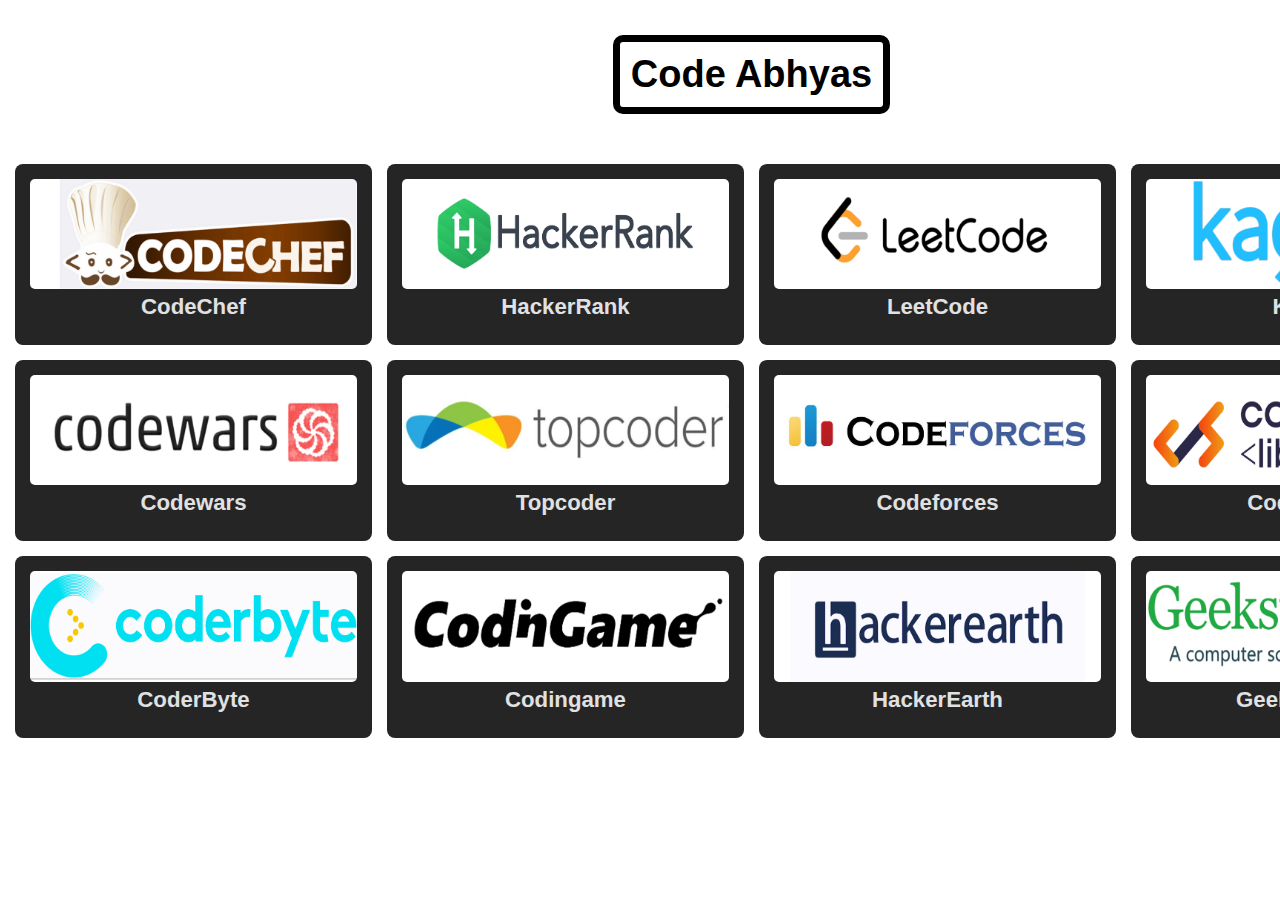
<file: codingJourney.html>
<!DOCTYPE html>
<html lang="en">
<head>
    <meta charset="UTF-8">
    <meta http-equiv="X-UA-Compatible" content="IE=edge">
    <meta name="viewport" content="width=device-width, initial-scale=1.0">
    <title>Coding Journey</title>

	<link  class="favicon"rel="icon" href="images/favicon.ico">
    <link rel="stylesheet" href="codingJourney.css" />
	
    <h1 class="main-heading">Code Abhyas</h1>
</head>
<body>
<div class="container">			
<div class="cards">
<a href="https://www.codechef.com/">
	<div class="card codechef">
		<img id="card-icon" src="images/codechef.png" alt="">
		<h3 class="card-title-small">CodeChef</h3>
	</div>	
</a>
<a href="https://www.hackerrank.com/">
	<div class="card hackerrank">
		<img  id="card-icon" src="images/hackerrank.png" alt="">
		<h3 class="card-title-small">HackerRank</h3>	
	</div>
</a>
<a href="https://leetcode.com/">
	<div class="card leetcode">
		<img  id="card-icon"src="images/leetcode.png" alt="">
		<h3 class="card-title-small">LeetCode</h3>	
	</div>
</a>               
<a href="https://www.kaggle.com/">
	<div class="card kaggle">
		<img id="card-icon" src="images/kaggle.png" alt="">
		<h3 class="card-title-small">Kaggle</h3>
</div>
</a>           
<a href="https://www.codewars.com/">
	<div class="card codewars">
		<img  id="card-icon"src="images/codewars.png" alt="">
		<h3 class="card-title-small">Codewars</h3>
	</div>	
</a>               
<a href="https://www.topcoder.com/">
	<div class="card topcoder">
		<img id="card-icon" src="images/topcoder.png" alt="">
		<h3 class="card-title-small">Topcoder</h3>
	</div>	
</a>               
<a href="https://codeforces.com/">
	<div class="card codeforces">
		<img id="card-icon" src="images/codeforces.png" alt="">
		<h3 class="card-title-small">Codeforces</h3>
	</div>	
</a>               
<a href="https://www.codingninjas.com/studio">
	<div class="card codestudio">
		<img id="card-icon" src="images/codestudio.png" alt="">
		<h3 class="card-title-small">CodeStudio</h3>
	</div>	
</a>               
<a href="https://coderbyte.com/">
	<div class="card coderbyte">
		<img id="card-icon" src="images/coderbyte.png" alt="">
		<h3 class="card-title-small">CoderByte</h3>
	</div>	
</a>               
<a href="https://www.codingame.com/start/">
	<div class="card codingame">
		<img id="card-icon" src="images/codingame.png" alt="">
		<h3 class="card-title-small">Codingame</h3>
	</div>	
</a>               
<a href="https://www.hackerearth.com/">
	<div class="card hackerearth">
		<img id="card-icon" src="images/hackerearth.png" alt="">
		<h3 class="card-title-small">HackerEarth</h3>
	</div>	
</a>
<a href="https://www.geeksforgeeks.org/">
	<div class="card geekforgeeks">
		<img id="card-icon" src="images/geeksforgeeks.png" alt="">
		<h3 class="card-title-small">Geekforgeeks</h3>
	</div>
</a>                   

</div>		
</div>
<script src="https://cdnjs.cloudflare.com/ajax/libs/gsap/3.12.2/gsap.min.js" integrity="sha512-16esztaSRplJROstbIIdwX3N97V1+pZvV33ABoG1H2OyTttBxEGkTsoIVsiP1iaTtM8b3+hu2kB6pQ4Clr5yug==" crossorigin="anonymous" referrerpolicy="no-referrer"></script>
<script src="main.js"></script>        
	</body>
</html>
</file>
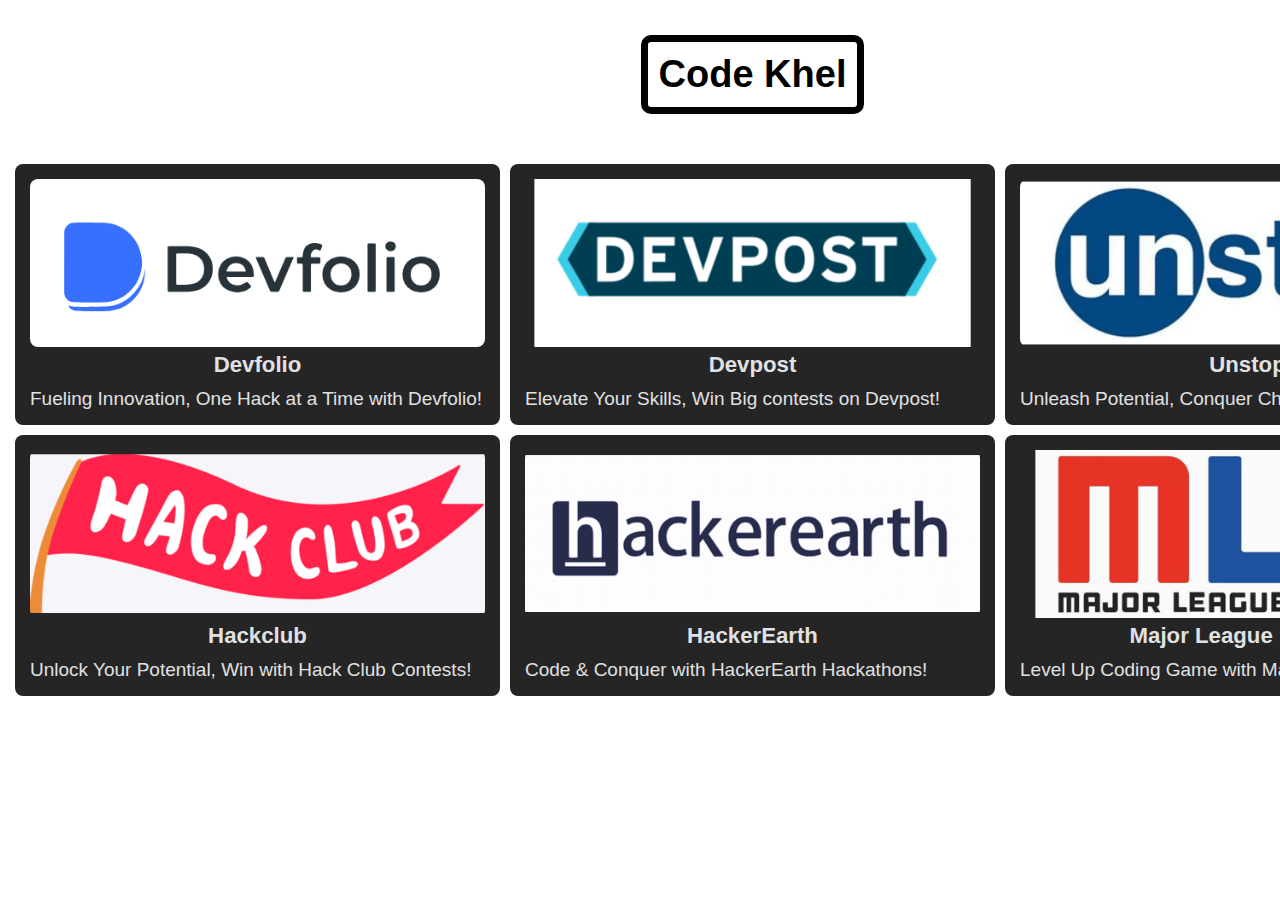
<file: contests.html>
<!DOCTYPE html>
<html lang="en">
<head>
    <meta charset="UTF-8">
    <meta http-equiv="X-UA-Compatible" content="IE=edge">
    <meta name="viewport" content="width=device-width, initial-scale=1.0">
    <title>Contests</title>

	<link  class="favicon"rel="icon" href="images/favicon.ico">
    <link rel="stylesheet" href="contests.css" />
    <h1 class="main-heading">Code Khel</h1>
</head>
<body>
<div class="container">
<div class="cards">
<a href="https://devfolio.co/discover">
	<div class="card Devfolio">
		<img id="card-icons" src="images/devfolio.png" alt="card-icons">
		<h3 class="card-title-small">Devfolio</h3>
		<p>Fueling Innovation, One Hack at a Time with Devfolio!</p>
	</div>
</a>
<a href="https://devpost.com/" >
	<div class="card Devpost">
		<img id="card-icons" src="images/devpost.png" alt="card-icons">
		<h3 class="card-title-small">Devpost</h3>
		<p>Elevate Your Skills, Win Big contests on Devpost!</p>
	</div>
</a>
<a href="https://unstop.com/">
	<div class="card Unstop">
		<img id="card-icons" src="images/unstop.png" alt="card-icons">
		<h3 class="card-title-small">Unstop</h3>
		<p>Unleash Potential, Conquer Challenges with Unstop!</p>
	</div>
</a>
<a href="https://hackclub.com/">
	<div class="card Hackclub">
		<img id="card-icons" src="images/hackclub.png" alt="card-icons">
		<h3 class="card-title-small">Hackclub</h3>
		<p>Unlock Your Potential, Win with Hack Club Contests!</p>
	</div>
</a>
<a href="https://www.hackerearth.com/challenges/">
	<div class="card HackerEarth">
		<img id="card-icons" class="special" src="images/hackerearth_.png" alt="card-icons">
		<h3 class="card-title-small">HackerEarth</h3>
		<p>Code & Conquer with HackerEarth Hackathons!</p>
	</div>	
</a>
<a href="https://mlh.io/">
	<div class="card Major League Hacking">
		<img id="card-icons" src="images/major league.png" alt="card-icons">
		<h3 class="card-title-small">Major League Hacking</h3>
		<p>Level Up Coding Game with Major League Hacking!</p>
	</div>	
</a>		
</div>
</div> 
<script src="https://cdnjs.cloudflare.com/ajax/libs/gsap/3.12.2/gsap.min.js" integrity="sha512-16esztaSRplJROstbIIdwX3N97V1+pZvV33ABoG1H2OyTttBxEGkTsoIVsiP1iaTtM8b3+hu2kB6pQ4Clr5yug==" crossorigin="anonymous" referrerpolicy="no-referrer"></script>
<script src="main.js"></script>       
	</body>
</html>
</file>
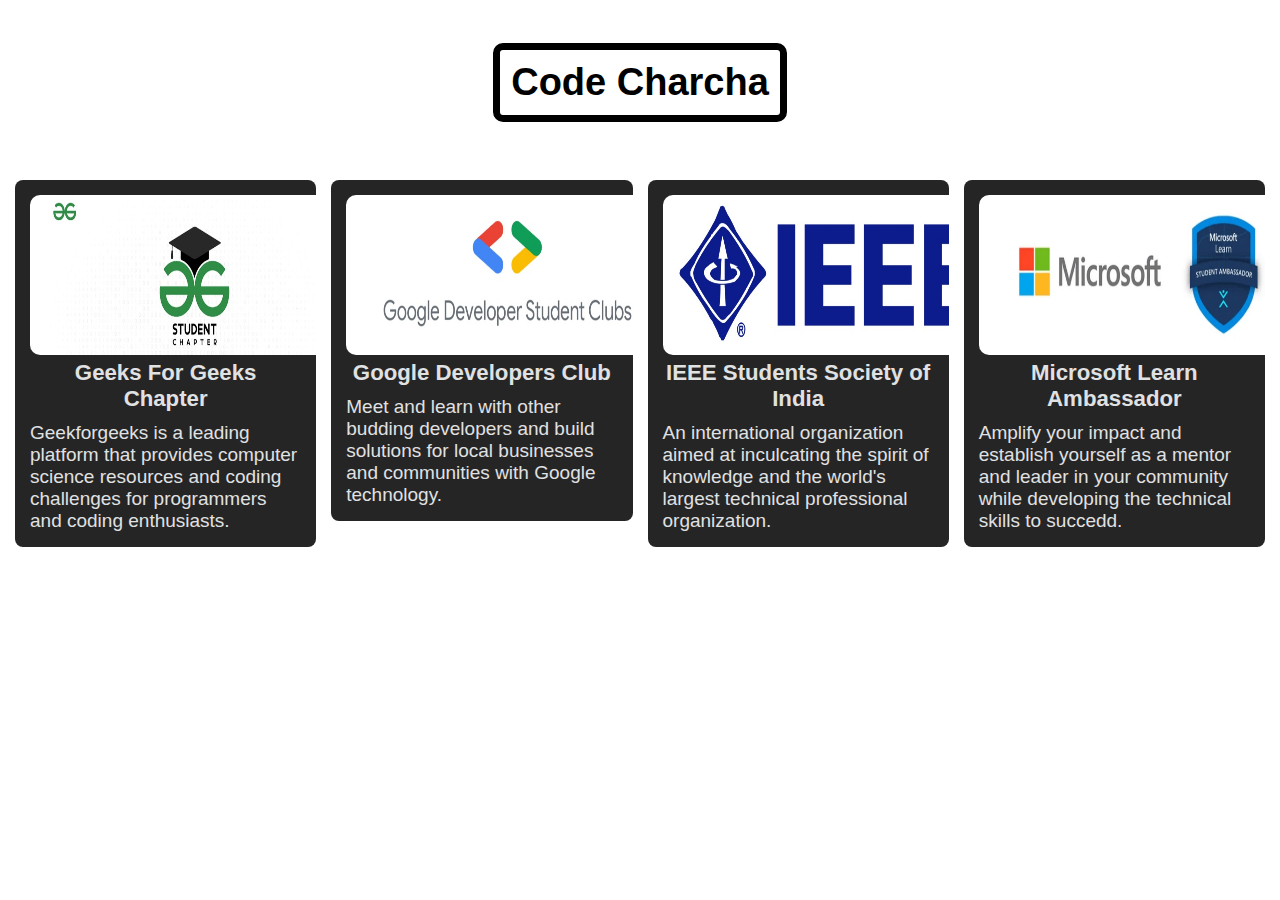
<file: Discussforum.html>
<!DOCTYPE html>
<html lang="en">
<head>
    <meta charset="UTF-8">
    <meta http-equiv="X-UA-Compatible" content="IE=edge">
    <meta name="viewport" content="width=device-width, initial-scale=1.0">
    <title>Discussion Forum</title>

	<link  class="favicon"rel="icon" href="images/favicon.ico">
    <link rel="stylesheet" href="Discussforum.css" />
    <h1 class="main-heading">Code Charcha</h1>
</head>
<body>
		<div class="container">
			<div class="cards">
<a href="https://www.geeksforgeeks.org/">
	<div class="card Geeks">
	<img id="card-icon" class="special" src="images/gfg.jpg" alt="css_logo">
	<h3 class="card-title-small">Geeks For Geeks Chapter</h3>
	<p>Geekforgeeks is a leading platform that provides computer science resources and coding challenges for programmers and coding enthusiasts.</p>
    </div>
</a>     
            <a href="https://developers.google.com/community/gdsc">
			  <div class="card Google Developers Student Club">
				<img id="card-icon" src="images/google developer.jpg" alt="">
				<h3 class="card-title-small">Google Developers Club</h3>
				<p>Meet and learn with other budding developers and build solutions for local businesses and communities with Google technology.</p>
			  </div>
			</a>  

			<a href="https://www.ieee.org/">
				<div class="card IEEE">
				<img id="card-icon" src="images/ieee.jpg" alt="">
				<h3 class="card-title-small">IEEE Students Society of India</h3>
				<p>An international organization aimed at inculcating the spirit of knowledge and the world's largest technical professional organization.</p>
			    </div>
			</a>	

			<a href="https://mvp.microsoft.com/studentambassadors">
				<div class="card Microsoft Learn Student Ambassador">
				<img id="card-icon" src="images/microsoft.jpg" alt="">
				<h3 class="card-title-small">Microsoft Learn Ambassador</h3>
				<p>Amplify your impact and establish yourself as a mentor and leader in your community while developing the technical skills to succedd.</p>
			    </div>
		    </a>	
			</div>
		</div>
		<script src="https://cdnjs.cloudflare.com/ajax/libs/gsap/3.12.2/gsap.min.js" integrity="sha512-16esztaSRplJROstbIIdwX3N97V1+pZvV33ABoG1H2OyTttBxEGkTsoIVsiP1iaTtM8b3+hu2kB6pQ4Clr5yug==" crossorigin="anonymous" referrerpolicy="no-referrer"></script>  
		<script src="main.js"></script>      
	</body>
</html>
</file>
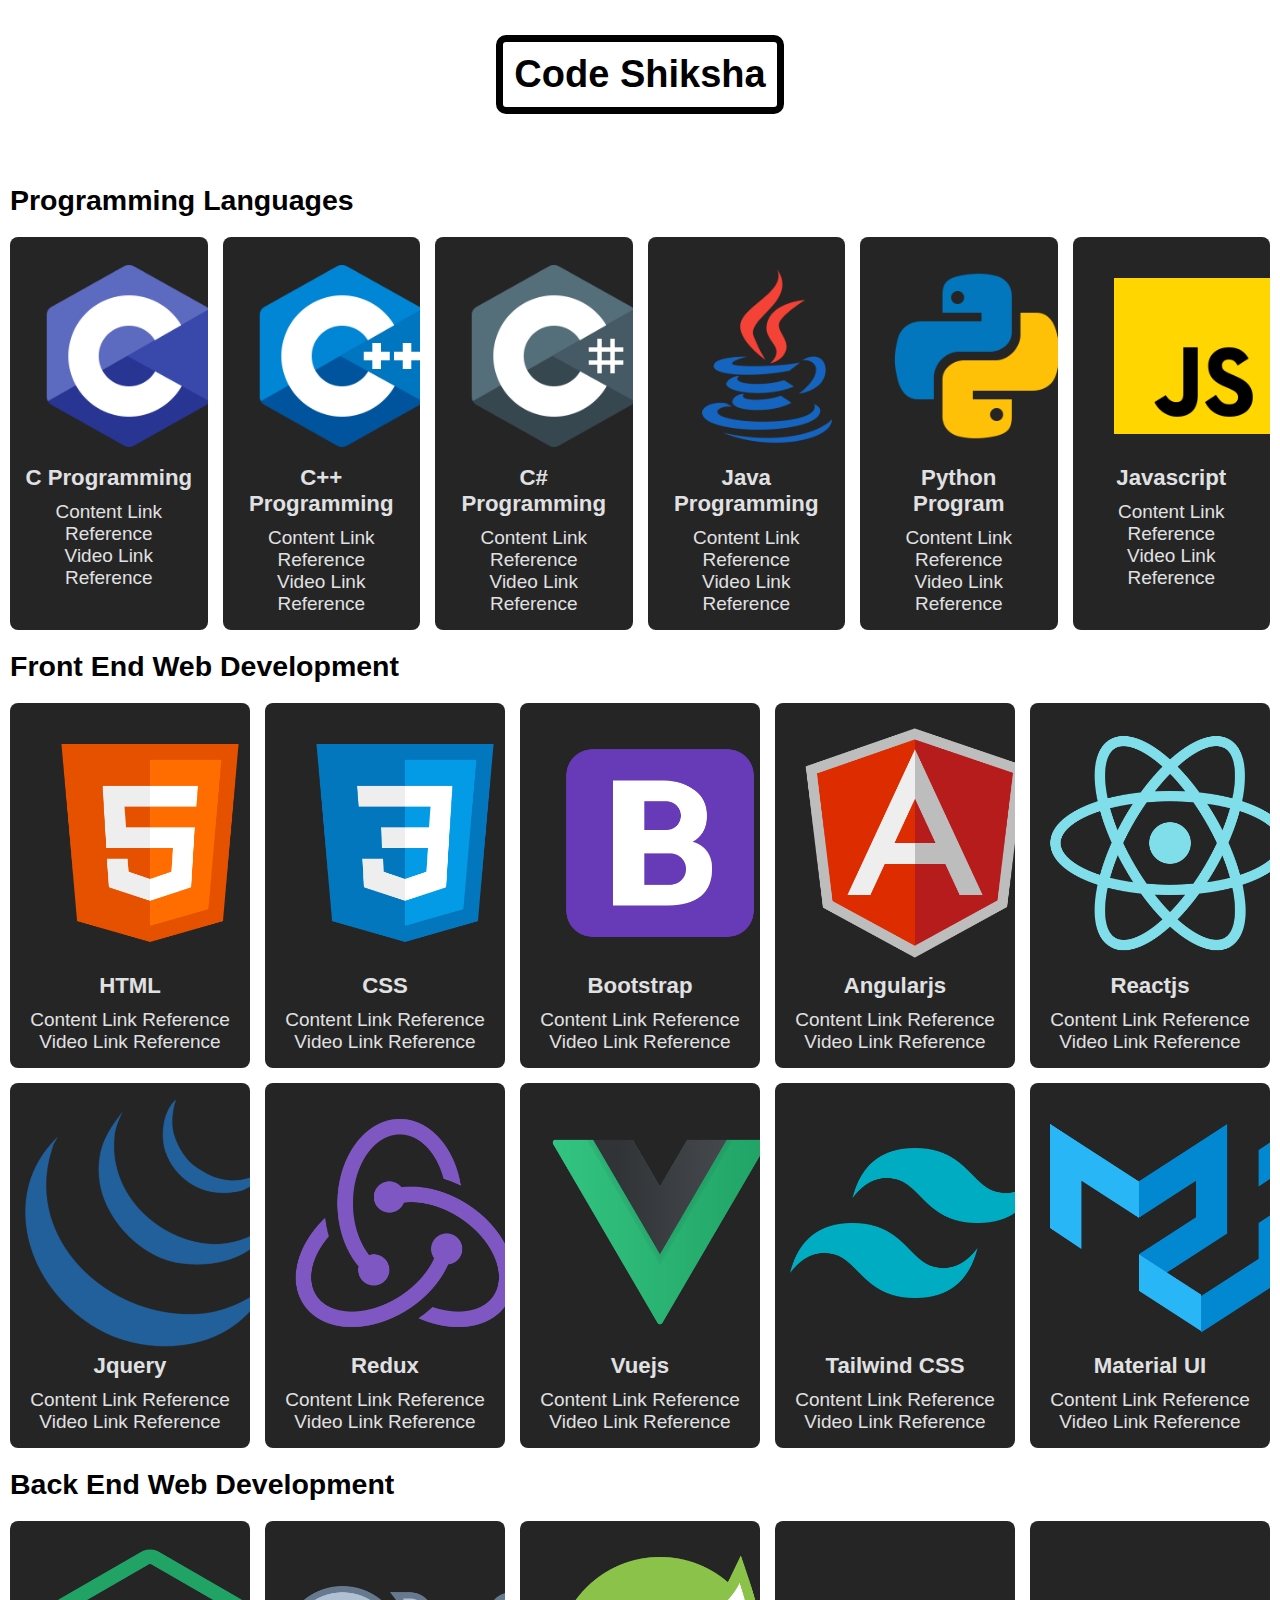
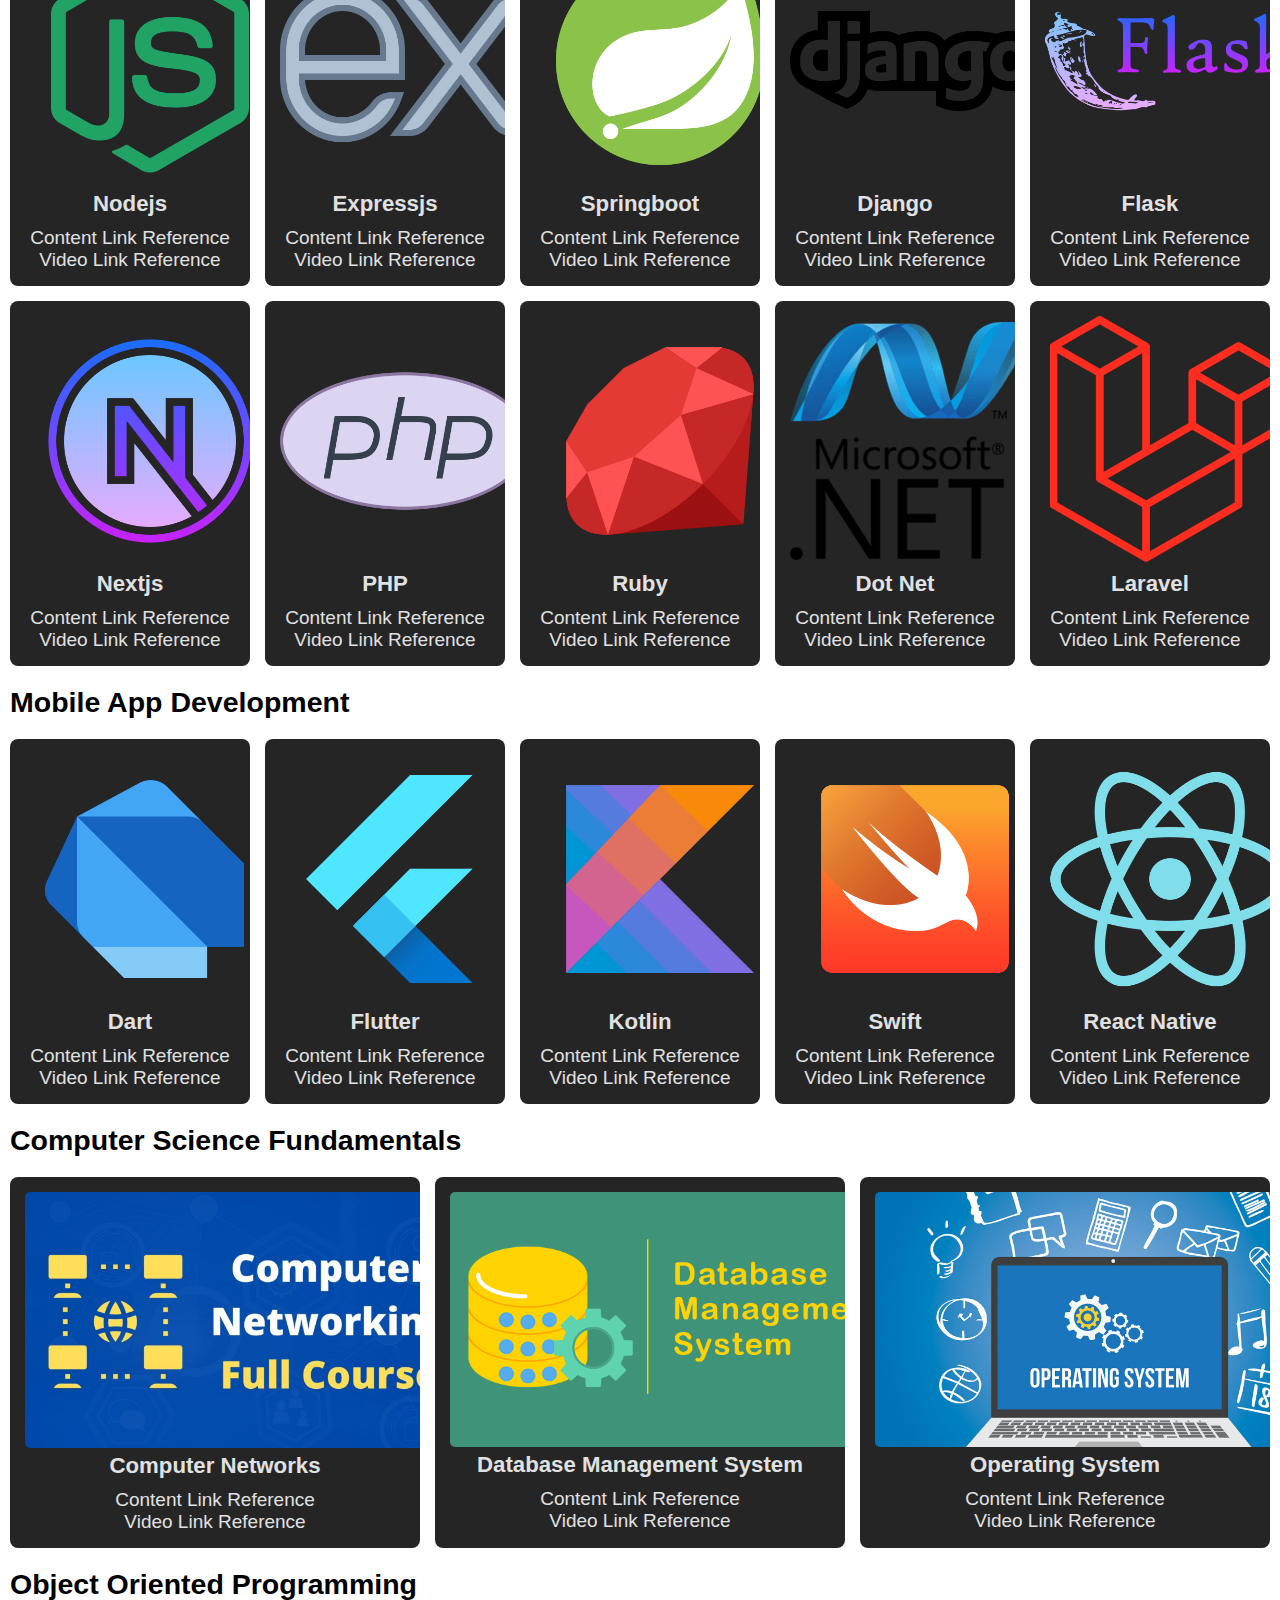
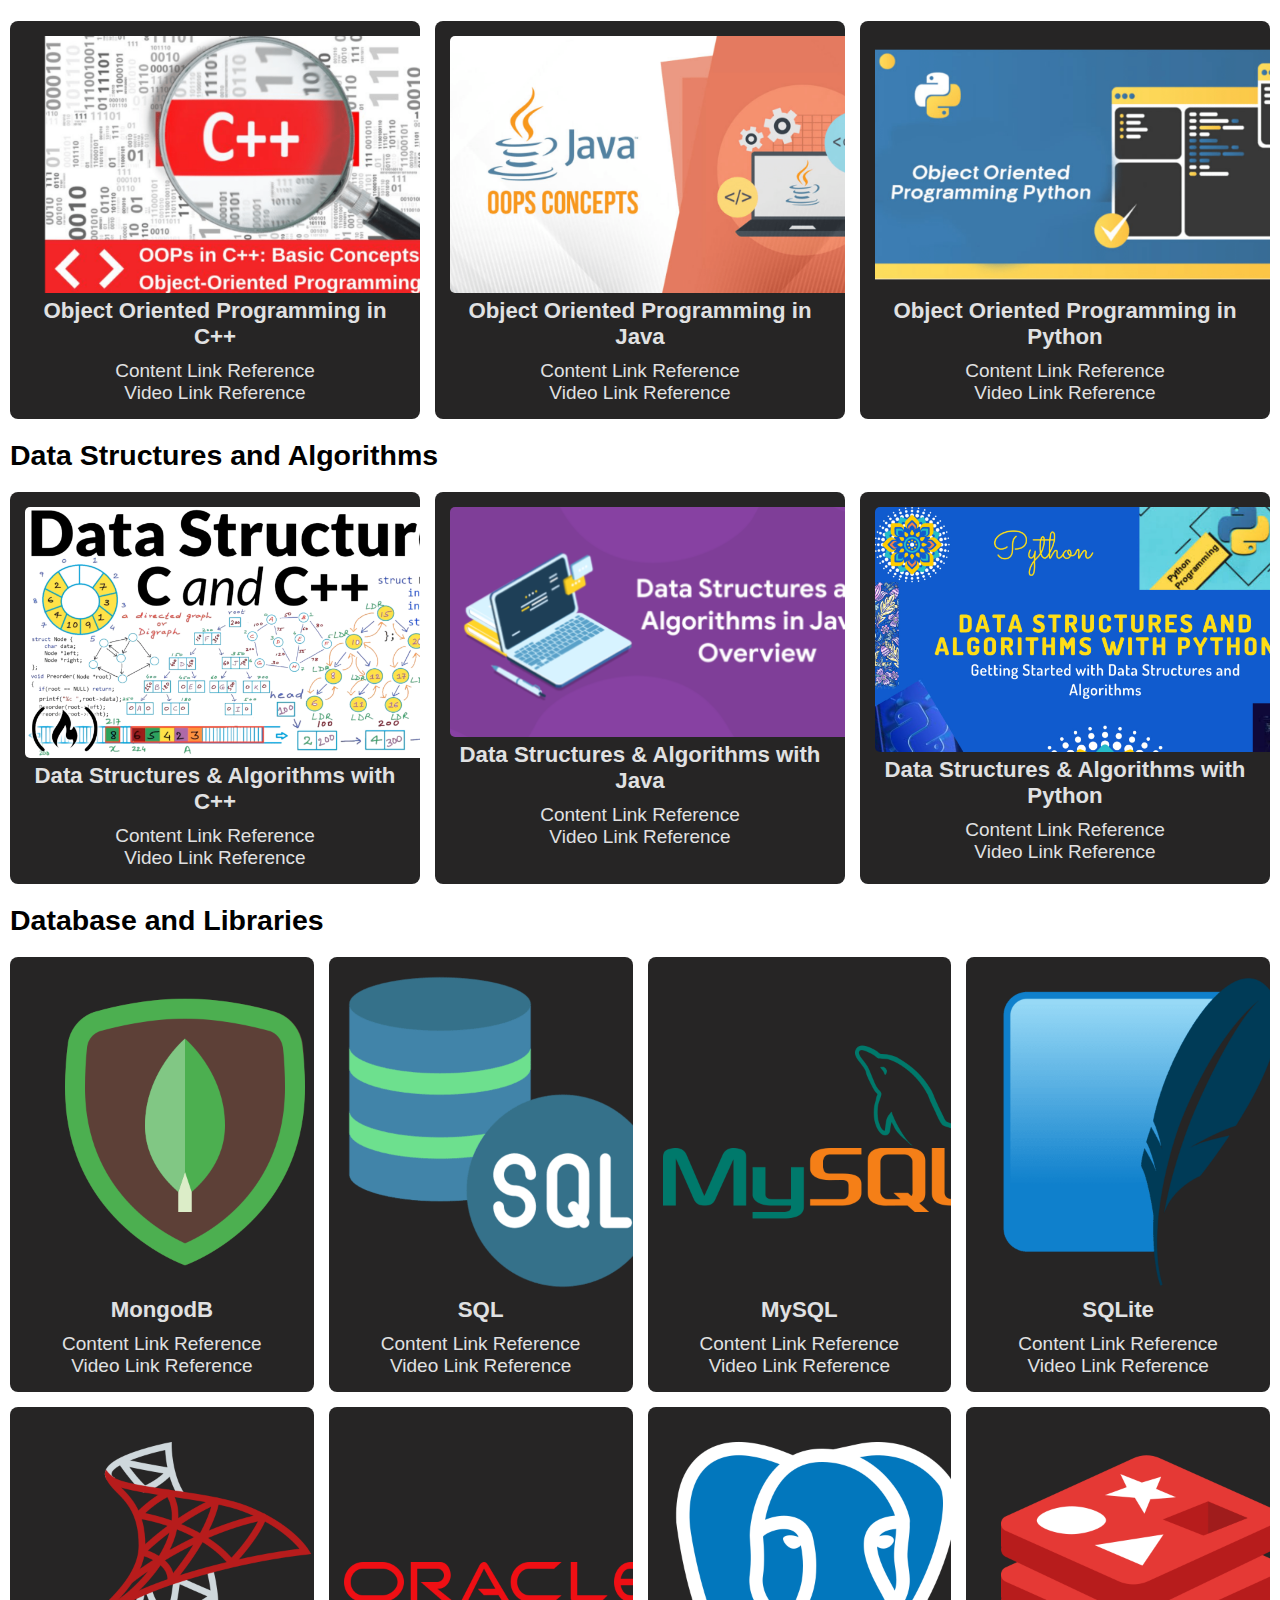
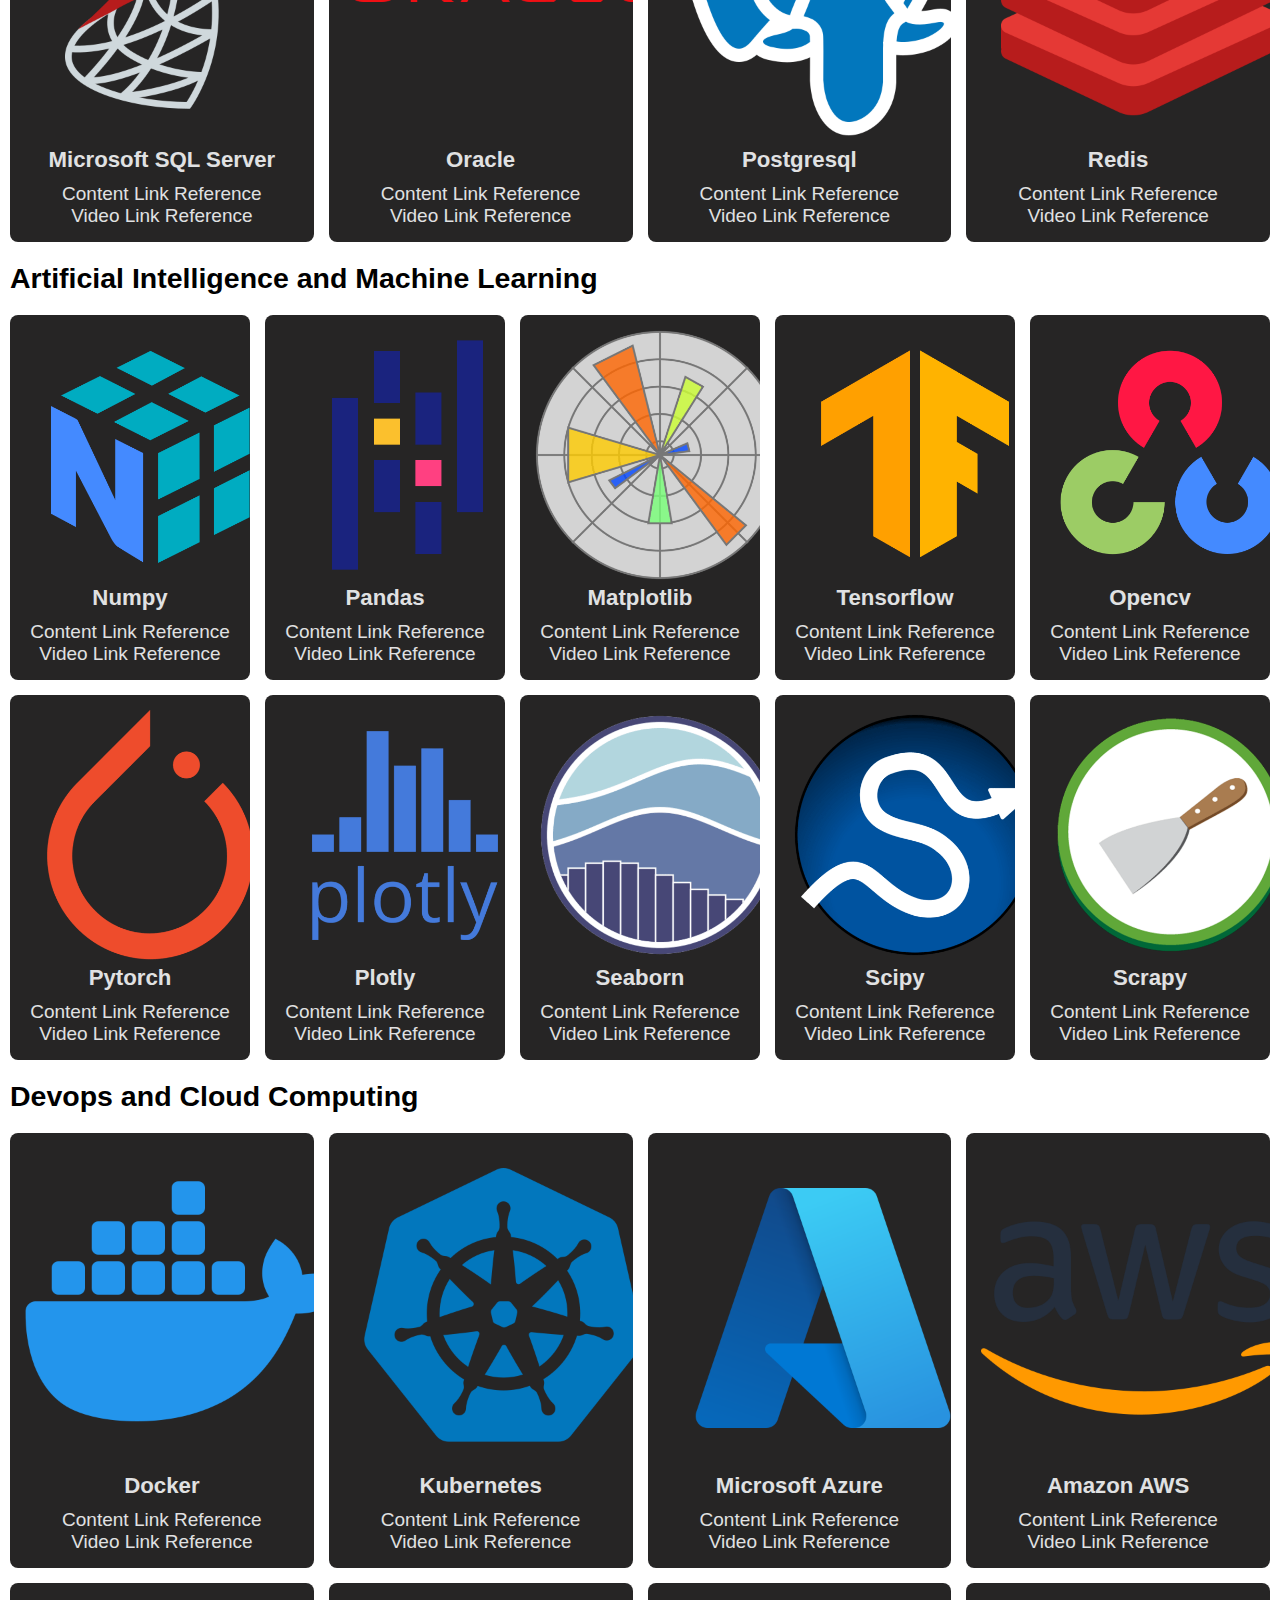
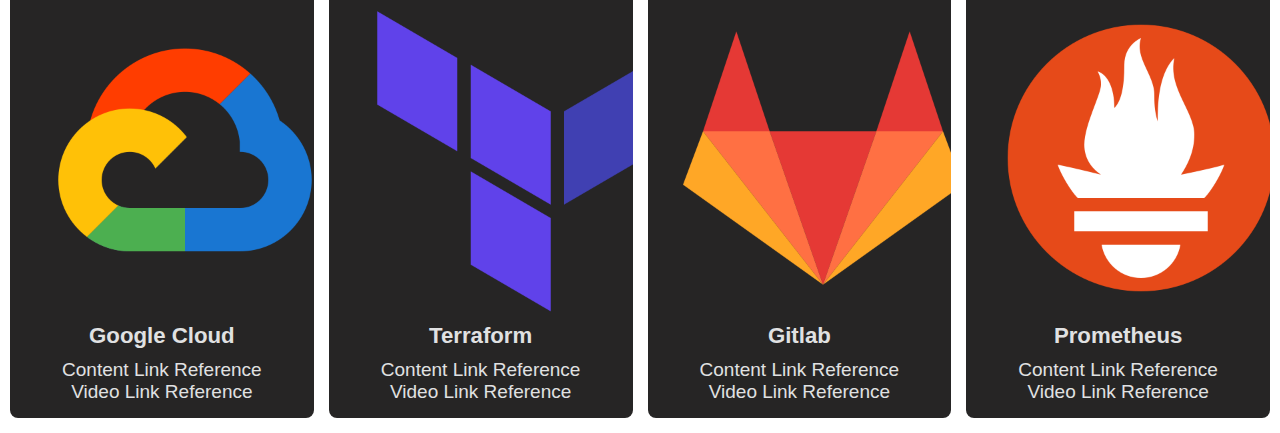
<file: learningPath.html>
<!DOCTYPE html>
<html lang="en">
<head>
    <meta charset="UTF-8">
    <meta http-equiv="X-UA-Compatible" content="IE=edge">
    <meta name="viewport" content="width=device-width, initial-scale=1.0">
    <title>Learning Paths</title>
	
	<link  class="favicon"rel="icon" href="images/favicon.ico">
    <link rel="stylesheet" href="learningPath.css" />
    <h1 class="main-heading">Code Shiksha</h1>
</head>
<body>
		<div class="container">
			<h2 class="sub-heading">Programming Languages</h2>
			<div class="cards">
            
                <div class="card C Programming">
					<img id="css-logo" src="images/c program.png" alt="css_logo">
					<h3 class="card-title-small">C Programming</h3>
					<a href="https://www.programiz.com/c-programming"><p>Content Link Reference</p></a>
					<a href="https://youtube.com/playlist?list=PLu0W_9lII9aiXlHcLx-mDH1Qul38wD3aR&si=UCVVfbzlt40dY264"><p>Video Link Reference</p></a>
					
				</div>
        
                <div class="card C++ Programming">
					<img id="css-logo" src="images/cpp.png" alt="css_logo">
					<h3 class="card-title-small">C++ Programming</h3>
					<a href="https://www.w3schools.com/cpp/"><p>Content Link Reference</p></a>
					<a href="https://youtube.com/playlist?list=PLu0W_9lII9agpFUAlPFe_VNSlXW5uE0YL&si=J2FjlKC664eH1QiK"><p>Video Link Reference</p></a>
				</div>

				<div class="card C# Programming">
					<img id="css-logo" src="images/c sharp.png" alt="css_logo">
					<h3 class="card-title-small">C# Programming</h3>
					<a href="https://www.geeksforgeeks.org/csharp-programming-language/"><p>Content Link Reference</p></a>
					<a href="https://youtube.com/playlist?list=PLX07l0qxoHFLZftsVKyj3k9kfMca2uaPR&si=PrHs6peAc3GNoU8z"><p>Video Link Reference</p></a>
				</div>

				<div class="card Java Programming">
					<img id="css-logo" src="images/java.png" alt="css_logo">
					<h3 class="card-title-small">Java Programming</h3>
					<a href="https://www.javatpoint.com/java-tutorial"><p>Content Link Reference</p></a>
					<a href="https://youtube.com/playlist?list=PLu0W_9lII9agS67Uits0UnJyrYiXhDS6q&si=L0rOhTMqJYeeD-xd"><p>Video Link Reference</p></a>
				</div>

				<div class="card Python Program">
					<img id="css-logo" src="images/python.png" alt="css_logo">
					<h3 class="card-title-small">Python Program</h3>
					<a href="https://www.tutorialspoint.com/python/index.htm"><p>Content Link Reference</p></a>
					<a href="https://youtube.com/playlist?list=PLsyeobzWxl7poL9JTVyndKe62ieoN-MZ3&si=o2wEKPay1VwArgOA"><p>Video Link Reference</p></a>
				</div>	

				<div class="card Javascript">
					<img id="css-logo" src="images/javascript.png" alt="css_logo">
					<h3 class="card-title-small">Javascript</h3>
					<a href="https://javascript.info/"><p>Content Link Reference</p></a>
					<a href="https://youtube.com/playlist?list=PLu0W_9lII9ahR1blWXxgSlL4y9iQBnLpR&si=52QoSX8YxRc_uYol"><p>Video Link Reference</p></a>
				</div>
				
			</div>

			<h2 class="sub-heading">Front End Web Development</h2>
			<div class="cards2">

                <div class="card HTML">
					<img id="css-logo2" src="images/html.png" alt="css_logo">
					<h3 class="card-title-small">HTML</h3>
					
					<a href="https://www.geeksforgeeks.org/html/"><p>Content Link Reference</p></a>
					<a href="https://youtube.com/playlist?list=PLu0W_9lII9agiCUZYRsvtGTXdxkzPyItg&si=qX5r2vrW3K8S_WZ2"><p>Video Link Reference</p></a>
				</div>
        
                <div class="card CSS">
					<img id="css-logo2" src="images/css.png" alt="css_logo">
					<h3 class="card-title-small">CSS</h3>
					
					<a href="https://www.w3schools.com/css/"><p>Content Link Reference</p></a>
					<a href="https://youtube.com/playlist?list=PLwgFb6VsUj_mtXvKDupqdWB2JBiek8YPB&si=7Ox16iN3YhSdlYCK"><p>Video Link Reference</p></a>
				</div>

				<div class="card Bootstrap">
					<img id="css-logo2" src="images/bootstrap.png" alt="css_logo">
					<h3 class="card-title-small">Bootstrap</h3>
					
					<a href="https://www.w3schools.com/bootstrap/"><p>Content Link Reference</p></a>
					<a href="https://youtube.com/playlist?list=PL0b6OzIxLPbz1cgxiH5KCBsyQij1HsPtG&si=fXchCMHke5wvRtkc"><p>Video Link Reference</p></a>
				</div>

				<div class="card Angular">
					<img id="css-logo2" src="images/angular.png" alt="css_logo">
					<h3 class="card-title-small">Angularjs</h3>
					
					<a href="https://www.w3schools.com/angular/"><p>Content Link Reference</p></a>
					<a href="https://youtube.com/playlist?list=PL1BztTYDF-QNrtkvjkT6Wjc8es7QB4Gty&si=U7Nkaa07SXvxS51R"><p>Video Link Reference</p></a>
				</div>

				<div class="card React">
					<img id="css-logo2" src="images/react.png" alt="css_logo">
					<h3 class="card-title-small">Reactjs</h3>
					
					<a href="https://www.w3schools.com/REACT/DEFAULT.ASP"><p>Content Link Reference</p></a>
					<a href="https://youtube.com/playlist?list=PLwGdqUZWnOp3aROg4wypcRhZqJG3ajZWJ&si=jK1G3V8Gn7JAiR1t"><p>Video Link Reference</p></a>
				</div>

				<div class="card Jquery">
					<img id="css-logo2" src="images/jquery.png" alt="css_logo">
					<h3 class="card-title-small">Jquery</h3>
					
					<a href="https://www.geeksforgeeks.org/jquery/"><p>Content Link Reference</p></a>
					<a href="https://youtube.com/playlist?list=PL6n9fhu94yhVDV697uvHpavA3K_eWGQap&si=HN5A7-cdE2Ei7ZLW"><p>Video Link Reference</p></a>
				</div>

				<div class="card Redux">
					<img id="css-logo2" src="images/redux.png" alt="css_logo">
					<h3 class="card-title-small">Redux</h3>
					
					<a href="https://www.tutorialspoint.com/redux/index.htm"><p>Content Link Reference</p></a>
					<a href="https://youtube.com/playlist?list=PLp18NAIKHWnuq1ODXRD-3ivVJ3R89A5UL&si=4c-dIiVQuX4t25CE"><p>Video Link Reference</p></a>
				</div>

				<div class="card Vuejs">
					<img id="css-logo2" src="images/vue.png" alt="css_logo">
					<h3 class="card-title-small">Vuejs</h3>
					
					<a href="https://www.linkedin.com/feed/"><p>Content Link Reference</p></a>
					<a href="https://youtube.com/playlist?list=PL8p2I9GklV45e7L_qC_mntM7FhSIV8pqa&si=rQMbBYhxFjJ_Xlhe"><p>Video Link Reference</p></a>
				</div>
				<div class="card Tailwind CSS">
					<img id="css-logo2" src="images/tailwind.png" alt="css_logo">
					<h3 class="card-title-small">Tailwind CSS</h3>
					
					<a href="https://www.geeksforgeeks.org/introduction-to-tailwind-css/"><p>Content Link Reference</p></a>
					<a href="https://youtube.com/playlist?list=PLjVLYmrlmjGfpwYhVAbiGAhFl6h8XWDV_&si=dKwjQBqZxyIqqpav"><p>Video Link Reference</p></a>
				</div>	
				<div class="card Material UI">
					<img id="css-logo2" src="images/material ui.png" alt="css_logo">
					<h3 class="card-title-small">Material UI</h3>
					
					<a href="https://www.tutorialspoint.com/reactjs/reactjs_material_ui.htm"><p>Content Link Reference</p></a>
					<a href="https://youtube.com/playlist?list=PLlR2O33QQkfXnZMMZC0y22gLayBbB1UQd&si=DVvMmiueNSrRR-Eu"><p>Video Link Reference</p></a>
				</div>

				</div>
				
				<h2 class="sub-heading">Back End Web Development</h2>
			<div class="cards2">

                <div class="card Nodejs">
					<img id="css-logo2" src="images/node.png" alt="css_logo">
					<h3 class="card-title-small">Nodejs</h3>
					
					<a href="https://www.w3schools.com/nodejs/"><p>Content Link Reference</p></a>
					<a href="https://youtube.com/playlist?list=PLwGdqUZWnOp00IbeN0OtL9dmnasipZ9x8&si=YrMTPD9clslCbnQR"><p>Video Link Reference</p></a>
				</div>
        
                <div class="card Expressjs">
					<img id="css-logo2" src="images/express.png" alt="css_logo">
					<h3 class="card-title-small">Expressjs</h3>
					
					<a href="https://www.javatpoint.com/expressjs-tutorial"><p>Content Link Reference</p></a>
					<a href="https://youtube.com/playlist?list=PLbGui_ZYuhigerSlDF_v1t1mM2iGomXnq&si=de4MPmrLFAhlqqbu"><p>Video Link Reference</p></a>
				</div>

				<div class="card Springboot">
					<img id="css-logo2" src="images/springboot.png" alt="css_logo">
					<h3 class="card-title-small">Springboot</h3>
					
					<a href="https://www.geeksforgeeks.org/spring-boot/"><p>Content Link Reference</p></a>
					<a href="https://youtube.com/playlist?list=PL0zysOflRCelmjxj-g4jLr3WKraSU_e8q&si=-e2tgtgwQ6bRjfCB"><p>Video Link Reference</p></a>
				</div>

				<div class="card Django">
					<img id="css-logo2" src="images/django.png" alt="css_logo">
					<h3 class="card-title-small">Django</h3>
					
					<a href="https://www.w3schools.com/django/"><p>Content Link Reference</p></a>
					<a href="https://youtube.com/playlist?list=PLjVLYmrlmjGcyt3m6rt21nfjhYSWP_Ue_&si=31D1v_ElnWEdnICz"><p>Video Link Reference</p></a>
				</div>

				<div class="card Flask">
					<img id="css-logo2" src="images/flask.png" alt="css_logo">
					<h3 class="card-title-small">Flask</h3>
					
					<a href="https://www.tutorialspoint.com/flask/index.htm"><p>Content Link Reference</p></a>
					<a href="https://youtube.com/playlist?list=PLS1QulWo1RIZ6OujqIAXmLR3xsDn_ENHI&si=s9vGmW4uJ4V7JQMh"><p>Video Link Reference</p></a>
				</div>

				<div class="card Nextjs">
					<img id="css-logo2" src="images/next.png" alt="css_logo">
					<h3 class="card-title-small">Nextjs</h3>
					
					<a href="https://www.geeksforgeeks.org/nextjs/"><p>Content Link Reference</p></a>
					<a href="https://youtube.com/playlist?list=PLu0W_9lII9agtWvR_TZdb_r0dNI8-lDwG&si=DnF_tANo58eVJn9H"><p>Video Link Reference</p></a>
				</div>

				<div class="card PHP">
					<img id="css-logo2" src="images/php.png" alt="css_logo">
					<h3 class="card-title-small">PHP</h3>
					
					<a href="https://www.tutorialspoint.com/php/index.htm"><p>Content Link Reference</p></a>
					<a href="https://youtube.com/playlist?list=PLu0W_9lII9aikXkRE0WxDt1vozo3hnmtR&si=nfT3sZcGYdHU8KWW"><p>Video Link Reference</p></a>
				</div>

				<div class="card Ruby">
					<img id="css-logo2" src="images/ruby.png" alt="css_logo">
					<h3 class="card-title-small">Ruby</h3>
					
					<a href="https://www.javatpoint.com/ruby-tutorial"><p>Content Link Reference</p></a>
					<a href="https://youtube.com/playlist?list=PL6SEI86zExmsdxwsyEQcFpF9DWmvttPPu&si=w6H_UrMWpyO-JXZx"><p>Video Link Reference</p></a>
				</div>
				<div class="card Dot Net">
					<img id="css-logo2" src="images/dot net.png" alt="css_logo">
					<h3 class="card-title-small">Dot Net</h3>
					
					<a href="https://www.javatpoint.com/net-framework"><p>Content Link Reference</p></a>
					<a href="https://youtube.com/playlist?list=PLVlQHNRLflP-jc5Fbhfdhzv52AWYq836j&si=H8QZ-w0mRqvKMkLQ"><p>Video Link Reference</p></a>
				</div>	
				<div class="card Laravel">
					<img id="css-logo2" src="images/laravel.png" alt="css_logo">
					<h3 class="card-title-small">Laravel</h3>
					
					<a href="https://www.tutorialspoint.com/laravel/index.htm"><p>Content Link Reference</p></a>
					<a href="https://youtube.com/playlist?list=PLjVLYmrlmjGfh2rwJjrmKNHzGxCZwBsqj&si=CMXLOjebO7UaRWGo"><p>Video Link Reference</p></a>
				</div>

				</div>

				<h2 class="sub-heading">Mobile App Development</h2>
			<div class="cards3">

                <div class="card Dart">
					<img id="css-logo2" src="images/dart.png" alt="css_logo">
					<h3 class="card-title-small">Dart</h3>
					
					<a href="https://www.geeksforgeeks.org/dart-tutorial/"><p>Content Link Reference</p></a>
					<a href="https://youtube.com/playlist?list=PLz7ymP4HzwSHvy3RGqCDE-gQJJLabouLI&si=oth1pb8_HKwoTfSN"><p>Video Link Reference</p></a>
				</div>
        
                <div class="card Flutter">
					<img id="css-logo2" src="images/flutter.png" alt="css_logo">
					<h3 class="card-title-small">Flutter</h3>
					
					<a href="https://www.tutorialspoint.com/flutter/index.htm"><p>Content Link Reference</p></a>
					<a href="https://youtube.com/playlist?list=PLjVLYmrlmjGfGLShoW0vVX_tcyT8u1Y3E&si=8j4lInr6eQxQxhXr"><p>Video Link Reference</p></a>
				</div>

				<div class="card Kotlin">
					<img id="css-logo2" src="images/kotlin.png" alt="css_logo">
					<h3 class="card-title-small">Kotlin</h3>
					
					<a href="https://www.tutorialspoint.com/kotlin/index.htm"><p>Content Link Reference</p></a>
					<a href="https://youtube.com/playlist?list=PLRKyZvuMYSIMW3-rSOGCkPlO1z_IYJy3G&si=r65LmIYPcCRms08c"><p>Video Link Reference</p></a>
				</div>

				<div class="card Swift">
					<img id="css-logo2" src="images/swift.png" alt="css_logo">
					<h3 class="card-title-small">Swift</h3>
					
					<a href="https://www.programiz.com/swift-programming"><p>Content Link Reference</p></a>
					<a href="https://youtube.com/playlist?list=PLWZIhpNhtvfqBd00bF3ouroGHMPe-iroO&si=U7vxo5tqJlQizMc7"><p>Video Link Reference</p></a>
				</div>

				<div class="card React Native">
					<img id="css-logo2" src="images/react native.png" alt="css_logo">
					<h3 class="card-title-small">React Native</h3>
					
					<a href="https://www.tutorialspoint.com/react_native/index.htm"><p>Content Link Reference</p></a>
					<a href="https://youtube.com/playlist?list=PL8p2I9GklV468O2wk-n8Q1KmtMhnHHj4C&si=5x7k8caIr4AP0XML"><p>Video Link Reference</p></a>
				</div>

				</div>

				<h2 class="sub-heading">Computer Science Fundamentals</h2>
			<div class="cards4">

                <div class="card Computer Networks">
					<img id="css-logo3" src="images/cn.png" alt="css_logo">
					<h3 class="card-title-small">Computer Networks</h3>
					<!-- <a href="https://www.linkedin.com/feed/" class="card-cta">&rarr;</a> -->
					<a href="https://www.guru99.com/data-communication-computer-network-tutorial.html"><p>Content Link Reference</p></a>
					<a href="https://youtube.com/playlist?list=PLxCzCOWd7aiGFBD2-2joCpWOLUrDLvVV_&si=FXdbODfhkz51BBCA"><p>Video Link Reference</p></a>
				</div>
        
                <div class="card Database Management System">
					<img id="css-logo3" src="images/dbms.png" alt="css_logo">
					<h3 class="card-title-small">Database Management System</h3>
					<!-- <a href="https://www.linkedin.com/feed/" class="card-cta">&rarr;</a> -->
					<a href="https://www.w3schools.in/dbms"><p>Content Link Reference</p></a>
					<a href="https://youtube.com/playlist?list=PLxCzCOWd7aiFAN6I8CuViBuCdJgiOkT2Y&si=3oqzyClRicTzvg7n"><p>Video Link Reference</p></a>
				</div>

				<div class="card Operating System">
					<img id="css-logo3" src="images/os.png" alt="css_logo">
					<h3 class="card-title-small">Operating System</h3>
					<!-- <a href="https://www.linkedin.com/feed/" class="card-cta">&rarr;</a> -->
					<a href="https://www.javatpoint.com/operating-system"><p>Content Link Reference</p></a>
					<a href="https://youtube.com/playlist?list=PLxCzCOWd7aiGz9donHRrE9I3Mwn6XdP8p&si=ZMGomrouCQD1flPk"><p>Video Link Reference</p></a>
				</div>

				</div>

				<h2 class="sub-heading">Object Oriented Programming</h2>
			<div class="cards4">

                <div class="card OOPS in C++">
					<img id="css-logo3" src="images/oops with c++.png" alt="css_logo">
					<h3 class="card-title-small">Object Oriented Programming in C++</h3>
					
					<a href="https://www.programiz.com/cpp-programming/oop"><p>Content Link Reference</p></a>
					<a href="https://youtube.com/playlist?list=PLfVsf4Bjg79DLA5K3GLbIwf3baNVFO2Lq&si=cOGm5QTo-8eIKWxA"><p>Video Link Reference</p></a>
				</div>
        
                <div class="card OOPS in Java">
					<img id="css-logo3" src="images/oops with java.png" alt="css_logo">
					<h3 class="card-title-small">Object Oriented Programming in Java</h3>
					
					<a href="https://www.javatpoint.com/java-oops-concepts"><p>Content Link Reference</p></a>
					<a href="https://youtube.com/playlist?list=PLd3UqWTnYXOkwluXExifmJWKkvGa1ywWp&si=tic4tKpkYV1fn_oA"><p>Video Link Reference</p></a>
				</div>

				<div class="card OOPS in Python">
					<img id="css-logo3" src="images/oops with python.png" alt="css_logo">
					<h3 class="card-title-small">Object Oriented Programming in Python</h3>
					
					<a href="https://www.geeksforgeeks.org/python-oops-concepts/"><p>Content Link Reference</p></a>
					<a href="https://youtube.com/playlist?list=PLI4OVrCFuY56E57FdYzFNSWcEDS-ZKK26&si=mp5dzYPwyUL8Xj7O"><p>Video Link Reference</p></a>
				</div>

			</div>

			<h2 class="sub-heading">Data Structures and Algorithms</h2>
		<div class="cards4">

			<div class="card DSA with C++">
				<img id="css-logo3" src="images/dsa with c and c++.png" alt="css_logo">
				<h3 class="card-title-small">Data Structures & Algorithms with C++</h3>
				
				<a href="https://www.javatpoint.com/cpp-dsa"><p>Content Link Reference</p></a>
				<a href="https://youtube.com/playlist?list=PLDzeHZWIZsTryvtXdMr6rPh4IDexB5NIA&si=Al8-JIjxywdGKCES"><p>Video Link Reference</p></a>
			</div>
	
			<div class="card DSA with Java">
				<img id="css-logo3" src="images/dsa with java.png" alt="css_logo">
				<h3 class="card-title-small">Data Structures & Algorithms with Java</h3>
				
				<a href="https://www.tutorialspoint.com/dsa_using_java/index.htm"><p>Content Link Reference</p></a>
				<a href="https://youtube.com/playlist?list=PLUcsbZa0qzu3yNzzAxgvSgRobdUUJvz7p&si=jRaHHRRy7zNmr_n0"><p>Video Link Reference</p></a>
			</div>

			<div class="card DSA with Python">
				<img id="css-logo3" src="images/dsa with python.png" alt="css_logo">
				<h3 class="card-title-small">Data Structures & Algorithms with Python</h3>
				
				<a href="https://www.tutorialspoint.com/python_data_structure/index.htm"><p>Content Link Reference</p></a>
				<a href="https://youtube.com/playlist?list=PLrk5tgtnMN6TYBW0-U4YhIRyYEVpqVEnJ&si=0MZF4HgM2bD9HUEV"><p>Video Link Reference</p></a>
			</div>

		</div>

		<h2 class="sub-heading">Database and Libraries</h2>
	<div class="cards5">

		<div class="card MongodB">
			<img id="css-logo4" src="images/mongodb.png" alt="css_logo">
			<h3 class="card-title-small">MongodB</h3>
			
			<a href="https://www.w3schools.com/mongodb/"><p>Content Link Reference</p></a>
			<a href="https://youtube.com/playlist?list=PLwGdqUZWnOp1P9xSsJg7g3AY0CUjs-WOa&si=izNm5XBWJEHTTowr"><p>Video Link Reference</p></a>
		</div>

		<div class="card SQL">
			<img id="css-logo4" src="images/sql.png" alt="css_logo">
			<h3 class="card-title-small">SQL</h3>
			
			<a href="https://www.tutorialspoint.com/sql/"><p>Content Link Reference</p></a>
			<a href="https://youtube.com/playlist?list=PLsjUcU8CQXGFFAhJI6qTA8owv3z9jBbpd&si=VNFFXFYycm-tx0Jb"><p>Video Link Reference</p></a>
		</div>

		<div class="card MySQL">
			<img id="css-logo4" src="images/mysql.png" alt="css_logo">
			<h3 class="card-title-small">MySQL</h3>
			
			<a href="https://www.mysqltutorial.org/"><p>Content Link Reference</p></a>
			<a href="https://youtube.com/playlist?list=PL0b6OzIxLPbzf12lu5etX_vjN-eUxgxnr&si=zfEKjhinMUELcFCn"><p>Video Link Reference</p></a>
		</div>

		<div class="card SQLite">
			<img id="css-logo4" src="images/sqlite.png" alt="css_logo">
			<h3 class="card-title-small">SQLite</h3>
			
			<a href="https://www.sqlitetutorial.net/"><p>Content Link Reference</p></a>
			<a href="https://youtube.com/playlist?list=PLS1QulWo1RIaRdy16cOzBO5Jr6kEagA07&si=g4xrsyjZaDEk21Kz"><p>Video Link Reference</p></a>
		</div>

		<div class="card Microsoft SQL Server">
			<img id="css-logo4" src="images/ms sql server.png" alt="css_logo">
			<h3 class="card-title-small">Microsoft SQL Server</h3>
			
			<a href="https://www.tutorialspoint.com/ms_sql_server/index.htm"><p>Content Link Reference</p></a>
			<a href="https://youtube.com/playlist?list=PLVHgQku8Z936E51WaMbEHML6LutrGCSYr&si=7nFD9w_eE3qAMQLu"><p>Video Link Reference</p></a>
		</div>

		<div class="card Oracle">
			<img id="css-logo4" src="images/oracle.png" alt="css_logo">
			<h3 class="card-title-small">Oracle</h3>
			
			<a href="https://www.oracletutorial.com/"><p>Content Link Reference</p></a>
			<a href="https://youtube.com/playlist?list=PLiLpmqwkwkCt0QeXD8j7BwIoOaBGBRrZC&si=FMkH59Rp5IdJA6Pt"><p>Video Link Reference</p></a>
		</div>

		<div class="card Postgresql">
			<img id="css-logo4" src="images/postgresql.png" alt="css_logo">
			<h3 class="card-title-small">Postgresql</h3>
			
			<a href="https://www.w3schools.com/postgresql/index.php"><p>Content Link Reference</p></a>
			<a href="https://youtube.com/playlist?list=PLzAy3QBHoWZdxPXkD7UVymWm_Do3IdzwQ&si=y4gDBc3yvqWkf6QT"><p>Video Link Reference</p></a>
		</div>

		<div class="card Redis">
			<img id="css-logo4" src="images/redis.png" alt="css_logo">
			<h3 class="card-title-small">Redis</h3>
			
			<a href="https://www.javatpoint.com/redis-tutorial"><p>Content Link Reference</p></a>
			<a href="https://youtube.com/playlist?list=PLS1QulWo1RIYZZxQdap7Sd0ARKFI-XVsd&si=onKGwTJY6kfImROL"><p>Video Link Reference</p></a>
		</div>

	</div>

	<h2 class="sub-heading">Artificial Intelligence and Machine Learning</h2>
<div class="cards6">

	<div class="card Numpy">
		<img id="css-logo5" src="images/numpy.png" alt="css_logo">
		<h3 class="card-title-small">Numpy</h3>
		
		<a href="https://www.w3schools.com/python/numpy/default.asp"><p>Content Link Reference</p></a>
		<a href="https://youtube.com/playlist?list=PLMfAHlb5o1xGe4V0ZGWzYKtDkA9ey5g4a&si=pespYlkJCWNSfcPk"><p>Video Link Reference</p></a>
	</div>

	<div class="card Pandas">
		<img id="css-logo5" src="images/pandas.png" alt="css_logo">
		<h3 class="card-title-small">Pandas</h3>
		
		<a href="https://www.geeksforgeeks.org/pandas-tutorial/"><p>Content Link Reference</p></a>
		<a href="https://youtube.com/playlist?list=PLeo1K3hjS3uuASpe-1LjfG5f14Bnozjwy&si=wduTxyBR6x_M-6ym"><p>Video Link Reference</p></a>
	</div>

	<div class="card Matplotlib">
		<img id="css-logo5" src="images/matplotlib.png" alt="css_logo">
		<h3 class="card-title-small">Matplotlib</h3>
		
		<a href="https://www.tutorialspoint.com/matplotlib/index.htm"><p>Content Link Reference</p></a>
		<a href="https://youtube.com/playlist?list=PLjVLYmrlmjGcC0B_FP3bkJ-JIPkV5GuZR&si=I0mfiIRKRKWc_zwI"><p>Video Link Reference</p></a>
	</div>

	<div class="card Tensorflow">
		<img id="css-logo5" src="images/tensorflow.png" alt="css_logo">
		<h3 class="card-title-small">Tensorflow</h3>
		<!-- <a href="https://www.linkedin.com/feed/" class="card-cta">&rarr;</a> -->
		<a href="https://www.tensorflow.org/tutorials"><p>Content Link Reference</p></a>
		<a href="https://youtube.com/playlist?list=PL9ooVrP1hQOFJ8UZl86fYfmB1_P5yGzBT&si=t9IG3YD7HjQbG_SK"><p>Video Link Reference</p></a>
	</div>

	<div class="card Opencv">
		<img id="css-logo5" src="images/opencv.png" alt="css_logo">
		<h3 class="card-title-small">Opencv</h3>
		
		<a href="https://www.geeksforgeeks.org/opencv-python-tutorial/"><p>Content Link Reference</p></a>
		<a href="https://youtube.com/playlist?list=PLS1QulWo1RIa7D1O6skqDQ-JZ1GGHKK-K&si=JTco5GxNSz1wE0Xi"><p>Video Link Reference</p></a>
	</div>

	<div class="card Pytorch">
		<img id="css-logo5" src="images/pytorch.png" alt="css_logo">
		<h3 class="card-title-small">Pytorch</h3>
		
		<a href="https://www.tutorialspoint.com/pytorch/index.htm"><p>Content Link Reference</p></a>
		<a href="https://youtube.com/playlist?list=PLqnslRFeH2UrcDBWF5mfPGpqQDSta6VK4&si=Ppbt5iHYeK52-B0I"><p>Video Link Reference</p></a>
	</div>

	<div class="card Plotly">
		<img id="css-logo5" src="images/plotly.png" alt="css_logo">
		<h3 class="card-title-small">Plotly</h3>
		
		<a href="https://www.tutorialspoint.com/plotly/index.htm"><p>Content Link Reference</p></a>
		<a href="https://youtube.com/playlist?list=PLH6mU1kedUy9HTC1n9QYtVHmJRHQ97DBa&si=bRpjVq82znGm-RVO"><p>Video Link Reference</p></a>
	</div>

	<div class="card Seaborn">
		<img id="css-logo5" src="images/seaborn.png" alt="css_logo">
		<h3 class="card-title-small">Seaborn</h3>
		
		<a href="https://www.geeksforgeeks.org/python-seaborn-tutorial/"><p>Content Link Reference</p></a>
		<a href="https://youtube.com/playlist?list=PL4GjoPPG4VqOAwSNw2I-PXUcjw1frHmW2&si=Ey1oz92yAPkat5nT"><p>Video Link Reference</p></a>
	</div>

	<div class="card Scipy">
		<img id="css-logo5" src="images/scipy.png" alt="css_logo">
		<h3 class="card-title-small">Scipy</h3>
		
		<a href="https://www.w3schools.com/python/scipy/index.php"><p>Content Link Reference</p></a>
		<a href="https://youtube.com/playlist?list=PLMfAHlb5o1xFXFiuBnpv4PZ_4GiQ3O70I&si=byr6LXEA2iKp3JT0"><p>Video Link Reference</p></a>
	</div>

	<div class="card Scrapy">
		<img id="css-logo5" src="images/scrapy.png" alt="css_logo">
		<h3 class="card-title-small">Scrapy</h3>
		
		<a href="https://www.tutorialspoint.com/scrapy/index.htm"><p>Content Link Reference</p></a>
		<a href="https://youtube.com/playlist?list=PLhTjy8cBISEqkN-5Ku_kXG4QW33sxQo0t&si=u6IMP67VewVykEEq"><p>Video Link Reference</p></a>
	</div>

</div>

<h2 class="sub-heading">Devops and Cloud Computing</h2>
<div class="cards7">

<div class="card Docker">
	<img id="css-logo4" src="images/docker.png" alt="css_logo">
	<h3 class="card-title-small">Docker</h3>
	
	<a href="https://www.tutorialspoint.com/docker/index.htm"><p>Content Link Reference</p></a>
	<a href="https://youtube.com/playlist?list=PL6XT0grm_Tfje2ySztzdhp0HmCjVj5P4z&si=0vqooOmnJImg5YGR"><p>Video Link Reference</p></a>
</div>

<div class="card Kubernetes">
	<img id="css-logo4" src="images/kubernetes.png" alt="css_logo">
	<h3 class="card-title-small">Kubernetes</h3>
	
	<a href="https://www.guru99.com/kubernetes-tutorial.html"><p>Content Link Reference</p></a>
	<a href="https://youtube.com/playlist?list=PL6XT0grm_TfhFKUv_KI_DTVr0TCincl1r&si=H_BX9dpWgOxLMxJt"><p>Video Link Reference</p></a>
</div>

<div class="card Microsoft Azure">
	<img id="css-logo4" src="images/azure.png" alt="css_logo">
	<h3 class="card-title-small">Microsoft Azure</h3>
	
	<a href="https://www.javatpoint.com/microsoft-azure"><p>Content Link Reference</p></a>
	<a href="https://youtube.com/playlist?list=PLGjZwEtPN7j-Q59JYso3L4_yoCjj2syrM&si=J_A97ZRJsMDSJyvW"><p>Video Link Reference</p></a>
</div>

<div class="card Amazon AWS">
	<img id="css-logo4" src="images/aws.png" alt="css_logo">
	<h3 class="card-title-small">Amazon AWS</h3>
	
	<a href="https://www.geeksforgeeks.org/aws-tutorial/"><p>Content Link Reference</p></a>
	<a href="https://youtube.com/playlist?list=PL6XT0grm_TfgtwtwUit305qS-HhDvb4du&si=Qs7zb67q-4X5_rB7"><p>Video Link Reference</p></a>
</div>

<div class="card Google Cloud">
	<img id="css-logo4" src="images/gcloud.png" alt="css_logo">
	<h3 class="card-title-small">Google Cloud</h3>
	
	<a href="https://www.javatpoint.com/google-cloud-platform"><p>Content Link Reference</p></a>
	<a href="https://youtube.com/playlist?list=PL9ooVrP1hQOFUm7TmkH1zk5xy75GAxV44&si=aZ14Z1T1HjYtzKt-"><p>Video Link Reference</p></a>
</div>

<div class="card Terraform">
	<img id="css-logo4" src="images/terraform.png" alt="css_logo">
	<h3 class="card-title-small">Terraform</h3>
	
	<a href="https://spacelift.io/blog/terraform-tutorial"><p>Content Link Reference</p></a>
	<a href="https://youtube.com/playlist?list=PL6XT0grm_TfgdaAjTmLb4QedMCCMQHISm&si=SUqv228eqlpqVS2R"><p>Video Link Reference</p></a>
</div>

<div class="card Gitlab">
	<img id="css-logo4" src="images/gitlab.png" alt="css_logo">
	<h3 class="card-title-small">Gitlab</h3>
	
	<a href="https://www.tutorialspoint.com/gitlab/index.htm"><p>Content Link Reference</p></a>
	<a href="https://youtube.com/playlist?list=PL_OdF9Z6GmVahGQpiHZyurTFaPGB107pn&si=MM1EC_HzLsCgfGHA"><p>Video Link Reference</p></a>
</div>

<div class="card Prometheus">
	<img id="css-logo4" src="images/prometheus.png" alt="css_logo">
	<h3 class="card-title-small">Prometheus</h3>
	
	<a href="https://www.sentinelone.com/blog/prometheus-tutorial-detailed-guide-to-getting-started/"><p>Content Link Reference</p></a>
	<a href="https://youtube.com/playlist?list=PLVCgi5HZ0-Ytx5J5fp7A4HG5HreQ-7ZMg&si=bVHGJ5aELiGI36Wb"><p>Video Link Reference</p></a>
</div>
		</div>        
	</body>
</html>
</file>
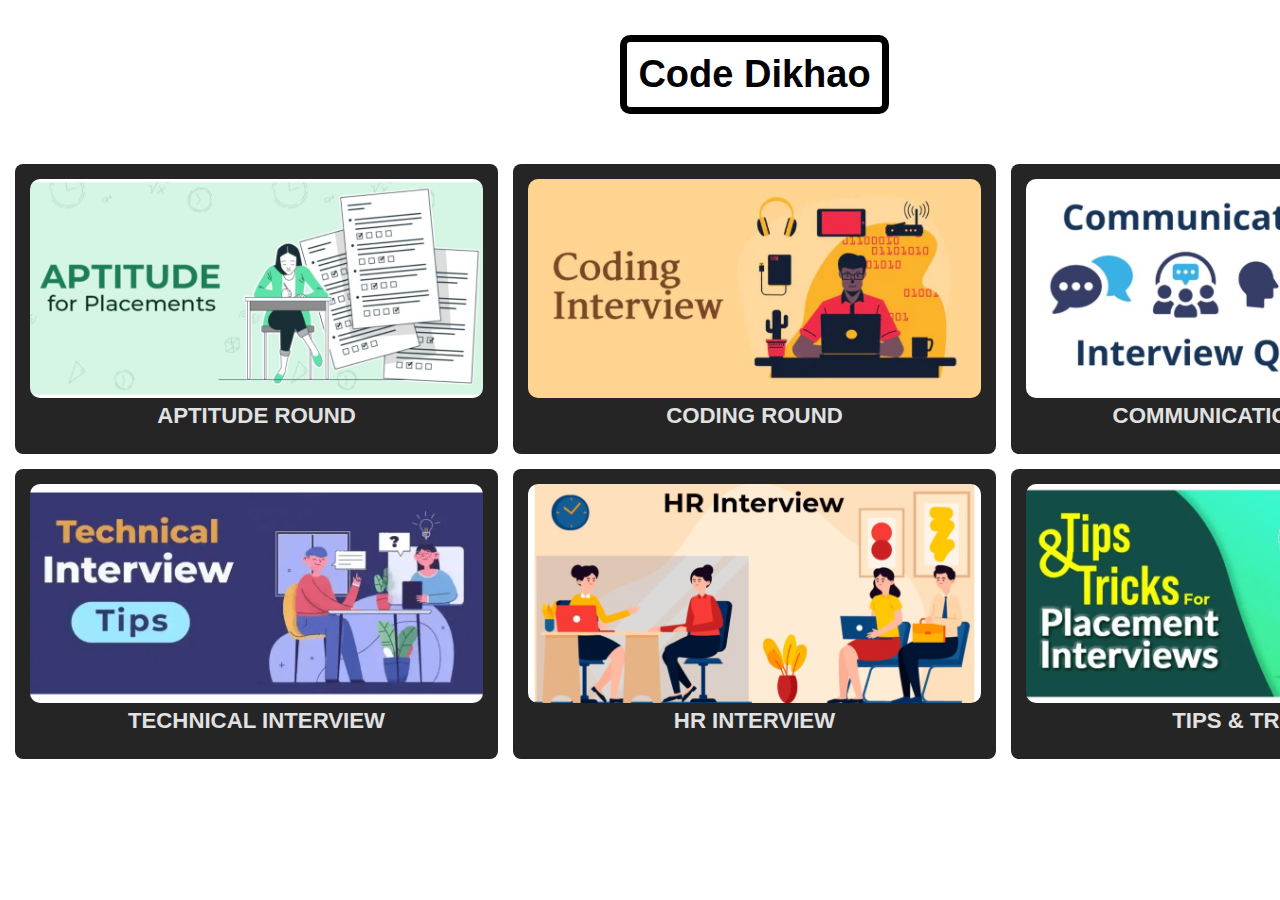
<file: placementpreparation.html>
<!DOCTYPE html>
<html lang="en">
<head>
    <meta charset="UTF-8">
    <meta http-equiv="X-UA-Compatible" content="IE=edge">
    <meta name="viewport" content="width=device-width, initial-scale=1.0">
    <title>Placement Preparation</title>

	<link  class="favicon"rel="icon" href="images/favicon.ico">
    <link rel="stylesheet" href="placementpreparation.css" />
    <h1 class="main-heading">Code Dikhao</h1>
</head>
<body>
		<div class="container">
			<div class="cards">

                <a href="https://www.youtube.com/playlist?list=PLpyc33gOcbVA4qXMoQ5vmhefTruk5t9lt">
					<div class="card APTITUDE ROUND">
					<img id="card_icon" src="images/appti.jpg" alt="css_logo">
					<h3 class="card-title-small">APTITUDE ROUND</h3>
				    </div>
                </a>
                <a href="https://www.youtube.com/playlist?list=PLmNK9aRt5JxZMZcVPh_pwLWFp0WLPskEQ">
				    <div class="card CODING ROUND">
                    <img id="card_icon" src="images/coding.jpg" alt="">
                    <h3 class="card-title-small">CODING ROUND</h3>
                    </div>
				</a>  
				<a href="https://www.youtube.com/playlist?list=PL9RcWoqXmzaLt7FMmdDK8SoM5X63cPytf">
					<div class="card COMMUNICATION ROUND">
					<img id="card_icon" src="images/communication.jpg" alt="">
					<h3 class="card-title-small">COMMUNICATION ROUND</h3>
				</div></a>
				<a href="https://www.youtube.com/playlist?list=PL9RcWoqXmzaLt7FMmdDK8SoM5X63cPytf">
					<div class="card TECHNICAL INTERVIEW">
					<img id="card_icon" src="images/techinterview.jpg" alt="">
					<h3 class="card-title-small">TECHNICAL INTERVIEW</h3>
				    </div>
				</a>
				<a href="https://www.youtube.com/playlist?list=PLa4SJrrOoI1dwoDFWniUNNf-PP2pAEczA">
					<div class="card HR INTERVIEW">
					<img id="card_icon" src="images/hr.jpg" alt="">
					<h3 class="card-title-small">HR INTERVIEW</h3>
				    </div>
			    </a>	
                <a href="https://www.youtube.com/playlist?list=PLM68oyaqFM7T4EVRcMfY5j7n3qShkGFlX">
					<div class="card TIPS & TRICKS">
					<img id="card_icon" src="images/tips.jpg" alt="">
					<h3 class="card-title-small">TIPS & TRICKS</h3>
				    </div>
				</a>				
			</div>
		</div>
		<script src="https://cdnjs.cloudflare.com/ajax/libs/gsap/3.12.2/gsap.min.js" integrity="sha512-16esztaSRplJROstbIIdwX3N97V1+pZvV33ABoG1H2OyTttBxEGkTsoIVsiP1iaTtM8b3+hu2kB6pQ4Clr5yug==" crossorigin="anonymous" referrerpolicy="no-referrer"></script>
		<script src="main.js"></script>        
	</body>
</html>
</file>
<file: codingJourney.css>
/* General styles */
* {
	margin: 0;
	padding: 0;
	box-sizing:border-box;
}
html {
	font-size: 62.5%;
}

body {
	height: 100%;
	font-family:sans-serif;
	font-size: 1.9rem;
	color: #fff;
	background-image: url(https://dinotechno.com/storage/2022/07/Best-Sites-to-Download-Mac-Wallpapers-FI-750x430.jpg);
	background-size:cover;
	display: grid;
	place-items: center;
}
a {
	text-decoration: none;
	color: inherit;
}
/* image_styling */
#card-icon{
	width: 327px;
	border-radius: 5px;
}
.cards :hover{
	background-color: #26577C;
	border-radius: 10px;
	.card-title-small{
		color: red;
	}
}
.option {
	font-size: 14px;
    margin-right: 65px;
    margin-left: 65px;
    color: #b7b8c0;
    margin-top: 16px;
}

.container {
	width: 100%;
	padding: 1.5rem;
}
.cards {
	display: grid;
	grid-template-columns: repeat(4, 1fr);
	grid-gap: 1.5rem;
}
.card {
	background: #262525;
	color:#e0e1e2;
	padding: 1.5rem;
	overflow: hidden;
	border-radius: 0.8rem;
}
.card h3{
	text-align: center;
}

.time {
	margin-right:80%;
	color:rgb(255, 68, 249);
	box-shadow: 1 8rem 12rem rgba(0,0,0,0.4),0 12px 13px rgba(0,0,0,0.16);
}



.card-title-large {
	font-family: fantasy, sans-serif;
	font-size: 10rem;
	letter-spacing: 0.5rem;
	color: #1d1d1d;
    user-select: none;
	transform: translateX(7rem);
	transition: transform 2.5s;
}
.card-title-small {
	margin-bottom: 1rem;
}
.card-description {
	font-size: 1.4rem;
	line-height: 1.5;
}
.card-cta {
	display: inline-block;
	width: 3.5rem;
	height: 3.5rem;
	border-radius: 50%;
	display: grid;
	place-items: center;
	margin-left: auto;
}
.card:hover .card-cta {
	background-color: #262525;
}
.main-heading{
	margin: 35px;
	padding: 11px;
	color: black;
	border:  7px solid black;
	border-radius: 10px;
}
.sub-heading{
	padding: 10px 0px;
}
</file>
<file: contests.css>
/* General styles */
* {
	margin: 0;
	padding: 0;
	box-sizing:border-box;
}
html {
	font-size: 62.5%;
}

body {
	height: 100%;
	font-family:sans-serif;
	font-size: 1.9rem;
	color: #fff;
	background-image: url(https://dinotechno.com/storage/2022/07/Best-Sites-to-Download-Mac-Wallpapers-FI.jpg);
	background-size:cover;
	display: grid;
	place-items: center;
}
.cards :hover{
	background-color: #26577C;
	border-radius: 10px;
	.card-title-small{
		color: red;
	}
}
a {
	text-decoration: none;
	color: inherit;
}
/* image_styling */
#card-icons{
	width: 455px;
	border-radius: 8px;
}

.option {
	font-size: 14px;
    margin-right: 65px;
    margin-left: 65px;
    color: #b7b8c0;
    margin-top: 16px;
}

.container {
	/* max-width: 110rem; */
	padding: 1.5rem;
}
.cards {
	display: grid;
	grid-template-columns: repeat(3, 1fr);
	grid-gap: 10px;
}
.card {
	background: #262525;
	color:#e0e1e2;
	padding: 1.5rem;
	overflow: hidden;
	border-radius: 0.8rem;
}
.card-title-large {
	font-family: fantasy, sans-serif;
	font-size: 10rem;
	letter-spacing: 0.5rem;
	color: #1d1d1d;
    user-select: none;
	transform: translateX(7rem);
	transition: transform 2.5s;
}
.card-title-small {
	margin-bottom: 1rem;
}
.card-description {
	font-size: 1.4rem;
	line-height: 1.5;
}
.card-cta {
	display: inline-block;
	width: 3.5rem;
	height: 3.5rem;
	border-radius: 50%;
	display: grid;
	place-items: center;
	margin-left: auto;
}
.card:hover .card-cta {
	background-color: #262525;
}
.main-heading{
	margin: 35px;
	padding: 11px;
	color: black;
	border:  7px solid black;
	border-radius: 10px;
}
.sub-heading{
	padding: 10px 0px;
}

.card h3 {
	text-align: center;
}
</file>
<file: Discussforum.css>
/* General styles */
* {
	margin: 0;
	padding: 0;
	box-sizing:border-box;
}
html {
	font-size: 62.5%;
}

body {
	height: 100%;
	font-family:sans-serif;
	font-size: 1.9rem;
	color: #fff;
	background-image: url(https://dinotechno.com/storage/2022/07/Best-Sites-to-Download-Mac-Wallpapers-FI.jpg);
	background-size:cover;
	display: grid;
	place-items: center;
}
#card-icon{
    width: 329px;
    height: 160px;
	border-radius: 10px;
}
.cards :hover{
	background-color: aquamarine;
	border-radius: 10px;
	.card-title-small{
		color: red;
	}
	.card p{
		color: black;
	}
}
a {
	text-decoration: none;
	color: inherit;
}
/* image_styling */
#css-logo{
	width: 234px;
	border-radius: 5px;
}

.option {
	font-size: 14px;
    margin-right: 65px;
    margin-left: 65px;
    color: #b7b8c0;
    margin-top: 16px;
}

.container {
	width: 100%;
	padding: 1.5rem;
}
.cards {
	display: grid;
	grid-template-columns: repeat(auto-fit, minmax(20rem, 1fr));
	grid-gap: 1.5rem;
    cursor: pointer;
}
.card {
	background: #262525;
	color:#e0e1e2;
	padding: 1.5rem;
	overflow: hidden;
	border-radius: 0.8rem;
}
.card h3{
	text-align: center;
}
.card-title-large {
	font-family: fantasy, sans-serif;
	font-size: 10rem;
	letter-spacing: 0.5rem;
	color: #1d1d1d;
    user-select: none;
	transform: translateX(7rem);
	transition: transform 2.5s;
}
.card-title-small {
	margin-bottom: 1rem;
}
.card-description {
	font-size: 1.4rem;
	line-height: 1.5;
}
.card-cta {
	display: inline-block;
	width: 3.5rem;
	height: 3.5rem;
	border-radius: 50%;
	display: grid;
	place-items: center;
	margin-left: auto;
}
.card:hover .card-cta {
	background-color: #262525;
}
.main-heading{
	margin: 43px;
	padding: 11px;
	color: black;
	border:  7px solid black;
	border-radius: 10px;
}
.sub-heading{
	padding: 10px 0px;
}
</file>
<file: learningPath.css>
/* General styles */
* {
	margin: 0;
	padding: 0;
	box-sizing:border-box;
}
html {
	font-size: 62.5%;
}

body {
	height: 100%;
	font-family:sans-serif;
	font-size: 1.9rem;
	color: #fff;
	background-image: url(https://dinotechno.com/storage/2022/07/Best-Sites-to-Download-Mac-Wallpapers-FI.jpg);
	background-size:cover;
	display: grid;
	place-items: center;
}
.card h3 , .card p{
	text-align: center;
}
a {
	text-decoration: none;
	color: inherit;
}
/* image_styling */
#css-logo{
	width: 208px;
	border-radius: 5px;
}

#css-logo2{
	width: 250px;
	border-radius: 5px;
}

#css-logo3{
	width: 460px;
	border-radius: 5px;
}

#css-logo4{
	width: 320px;
	border-radius: 5px;
}

#css-logo5{
	width: 250px;
	border-radius: 5px;
}

.option {
	font-size: 14px;
    margin-right: 65px;
    margin-left: 65px;
    color: #b7b8c0;
    margin-top: 16px;
}

.container {
	width: 100%;
	padding: 5px 10px;
	margin: 10px 10px;
}
.cards {
	display: grid;
	grid-template-columns: repeat(6, 1fr);
	grid-gap: 1.5rem;
}

.cards2 {
	display: grid;
	grid-template-columns: repeat(5, 1fr);
	grid-gap: 1.5rem;
}

.cards3 {
	display: grid;
	grid-template-columns: repeat(5, 1fr);
	grid-gap: 1.5rem;
}

.cards4 {
	display: grid;
	grid-template-columns: repeat(3, 1fr);
	grid-gap: 1.5rem;
}

.cards5 {
	display: grid;
	grid-template-columns: repeat(4, 1fr);
	grid-gap: 1.5rem;
}

.cards6 {
	display: grid;
	grid-template-columns: repeat(5, 1fr);
	grid-gap: 1.5rem;
}

.cards7 {
	display: grid;
	grid-template-columns: repeat(4, 1fr);
	grid-gap: 1.5rem;
}
.card {
	background: #262525;
	color:#e0e1e2;
	padding: 1.5rem;
	overflow: hidden;
	border-radius: 0.8rem;
}

.time {
	margin-right:80%;
	color:rgb(255, 68, 249);
	box-shadow: 1 8rem 12rem rgba(0,0,0,0.4),0 12px 13px rgba(0,0,0,0.16);
}



.card-title-large {
	font-family: fantasy, sans-serif;
	font-size: 10rem;
	letter-spacing: 0.5rem;
	color: #1d1d1d;
    user-select: none;
	transform: translateX(7rem);
	transition: transform 2.5s;
}
.card-title-small {
	margin-bottom: 1rem;
}
.card-description {
	font-size: 1.4rem;
	line-height: 1.5;
}
.card-cta {
	display: inline-block;
	width: 3.5rem;
	height: 3.5rem;
	border-radius: 50%;
	display: grid;
	place-items: center;
	margin-left: auto;
}
.card:hover .card-cta {
	background-color: #262525;
}
.main-heading{
	margin: 35px;
	padding: 11px;
	color: black;
	border:  7px solid black;
	border-radius: 10px;
}
.sub-heading{
	padding: 20px 0px;
	color: black;
}
</file>
<file: placementpreparation.css>
/* General styles */
* {
	margin: 0;
	padding: 0;
	box-sizing:border-box;
}
html {
	font-size: 62.5%;
}

body {
	height: 100%;
	font-family:sans-serif;
	font-size: 1.9rem;
	color: #fff;
	background-image: url(https://dinotechno.com/storage/2022/07/Best-Sites-to-Download-Mac-Wallpapers-FI-750x430.jpg);
	background-size:cover;
	display: grid;
	place-items: center;
}
#card_icon{
    height: 219px;
    width: 453px;
	border-radius: 10px;
}
a {
	text-decoration: none;
	color: inherit;
}
.cards :hover{
	background-color: aquamarine;
	border-radius: 0.8rem;
	.card-title-small{
		color: red;
	}
}

.option {
	font-size: 14px;
    margin-right: 65px;
    margin-left: 65px;
    color: #b7b8c0;
    margin-top: 16px;
}

.container {
	width: 100%;
	padding: 1.5rem;
}
.cards {
	display: grid;
	grid-template-columns: repeat(3, 1fr);
	grid-gap: 1.5rem;
}
.card {
	background: #262525;
	color:#e0e1e2;
	padding: 1.5rem;
	overflow: hidden;
	border-radius: 0.8rem;
}
.card h3{
	text-align: center;
}
.card-title-large {
	font-family: fantasy, sans-serif;
	font-size: 10rem;
	letter-spacing: 0.5rem;
	color: #1d1d1d;
    user-select: none;
	transform: translateX(7rem);
	transition: transform 2.5s;
}
.card-title-small {
	margin-bottom: 1rem;
}
.card-description {
	font-size: 1.4rem;
	line-height: 1.5;
}
.card-cta {
	display: inline-block;
	width: 3.5rem;
	height: 3.5rem;
	border-radius: 50%;
	display: grid;
	place-items: center;
	margin-left: auto;
}
.card:hover .card-cta {
	background-color: #262525;
}
.main-heading{
	margin: 35px;
	padding: 11px;
	color: black;
	border:  7px solid black;
	border-radius: 10px;
}

.sub-heading{
	padding: 10px 0px;
}
</file>
